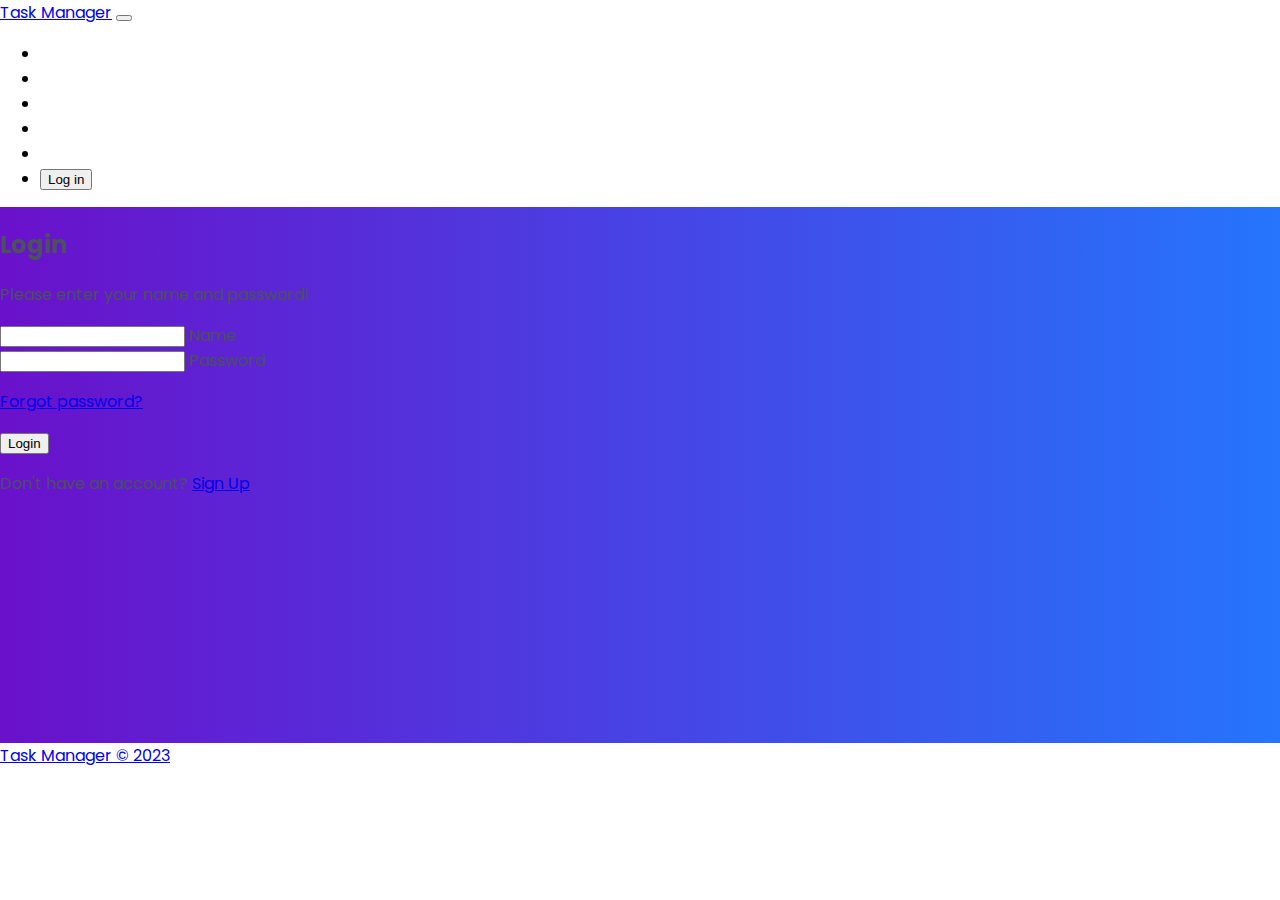
<file: login.html>
<!DOCTYPE html>
<html lang="en">

<head>
  <link href="https://cdn.jsdelivr.net/npm/bootstrap@5.0.2/dist/css/bootstrap.min.css" rel="stylesheet"
    integrity="sha384-EVSTQN3/azprG1Anm3QDgpJLIm9Nao0Yz1ztcQTwFspd3yD65VohhpuuCOmLASjC" crossorigin="anonymous">
  <script defer src="https://cdn.jsdelivr.net/npm/bootstrap@5.0.2/dist/js/bootstrap.bundle.min.js"
    integrity="sha384-MrcW6ZMFYlzcLA8Nl+NtUVF0sA7MsXsP1UyJoMp4YLEuNSfAP+JcXn/tWtIaxVXM"
    crossorigin="anonymous"></script>
  <link rel="stylesheet" href="https://cdn.jsdelivr.net/npm/bootstrap-icons@1.10.4/font/bootstrap-icons.css">
  <link rel="stylesheet" href="css/style.css">
  <script type="text/javascript" src="js/script.js"> </script>
  <meta charset="UTF-8">
  <meta http-equiv="X-UA-Compatible" content="IE=edge">
  <meta name="viewport" content="width=device-width, initial-scale=1, shrink-to-fit=no">
  <title>Document</title>
</head>

<body>
  <!-- top navigation bar -->
  <div class="navigation container-fluid">
    <nav class="navbar navbar-expand-md navbar-light">
      <a href="#" class="navbar-brand">Task Manager</a>
      <button class="navbar-toggler" type="button" data-bs-toggle="collapse" data-bs-target="#collapse"
        aria-expanded="false" aria-label="Toggle navigation">
        <span class="navbar-toggler-icon"></span>
      </button>
      <div class="navbar-collapse collapse" id="collapse">
        <ul class="navbar-nav ms-auto text-center">
          <li><a class="nav-link" href="index.html">Home</a></li>
          <li><a class="nav-link" href="#">Profile</a></li>
          <li><a class="nav-link" href="#">Calendar</a></li>
          <li><a class="nav-link" href="#">Notes</a></li>
          <li><a class="nav-link" href="#">Settings</a></li>
          <li><button type="button" class="btn btn-outline-dark">Log in</button></li>
        </ul>
      </div>
    </nav>
  </div>
  <!-- main content -->
  <section class="login-wrapper gradient-custom d-flex justify-content-center align-items-center">
    <div class="container py-3 h-50">
      <div class="row d-flex justify-content-center align-items-center h-100">
        <div class="col-md-4">
          <div class="card bg-dark text-white" style="border-radius: 2rem;">
            <div class="card-body px-5 py-4 text-center">

              <div class="mb-md-1 mt-md-0 pb-1">
                <h2 class="fw-bold mb-1 text-uppercase">Login</h2>
                <p class="text-white-50 mb-4">Please enter your name and password!</p>

                <div class="form-outline form-white mb-4">
                  <input type="text" id="username" name="username" class="form-control form-control-lg" />
                  <label class="form-label" for="username">Name</label>
                </div>

                <div class="form-outline form-white mb-4">
                  <input type="password" id="password" name="password" class="form-control form-control-lg" />
                  <label class="form-label" for="password">Password</label>
                </div>

                <p class="small mb-2 pb-lg-2"><a class="text-white-50" href="#!">Forgot password?</a></p>

                <button class="btn btn-outline-light btn-lg px-5" type="submit" onclick="validate()">Login</button>
              </div>

              <div>
                <p class="mt-4 mb-0">Don't have an account? <a href="register.html" class="text-white-50 fw-bold">Sign
                    Up</a>
                </p>
              </div>

            </div>
          </div>
        </div>
      </div>
    </div>
  </section>
  <!-- footer -->
  <div class="footer container-fluid">
    <footer class="navbar navbar-expand-md navbar-light">
      <a href="#" class="navbar-brand">Task Manager © 2023</a>
      <ul class="navbar-nav ms-auto text-center">
        <li><a class="nav-link" href="#">Product</a></li>
        <li><a class="nav-link" href="#">Features</a></li>
        <li><a class="nav-link" href="#">Resources</a></li>
        <li><a class="nav-link" href="#">Company</a></li>
      </ul>
    </footer>
  </div>
</body>

</html>
</file>
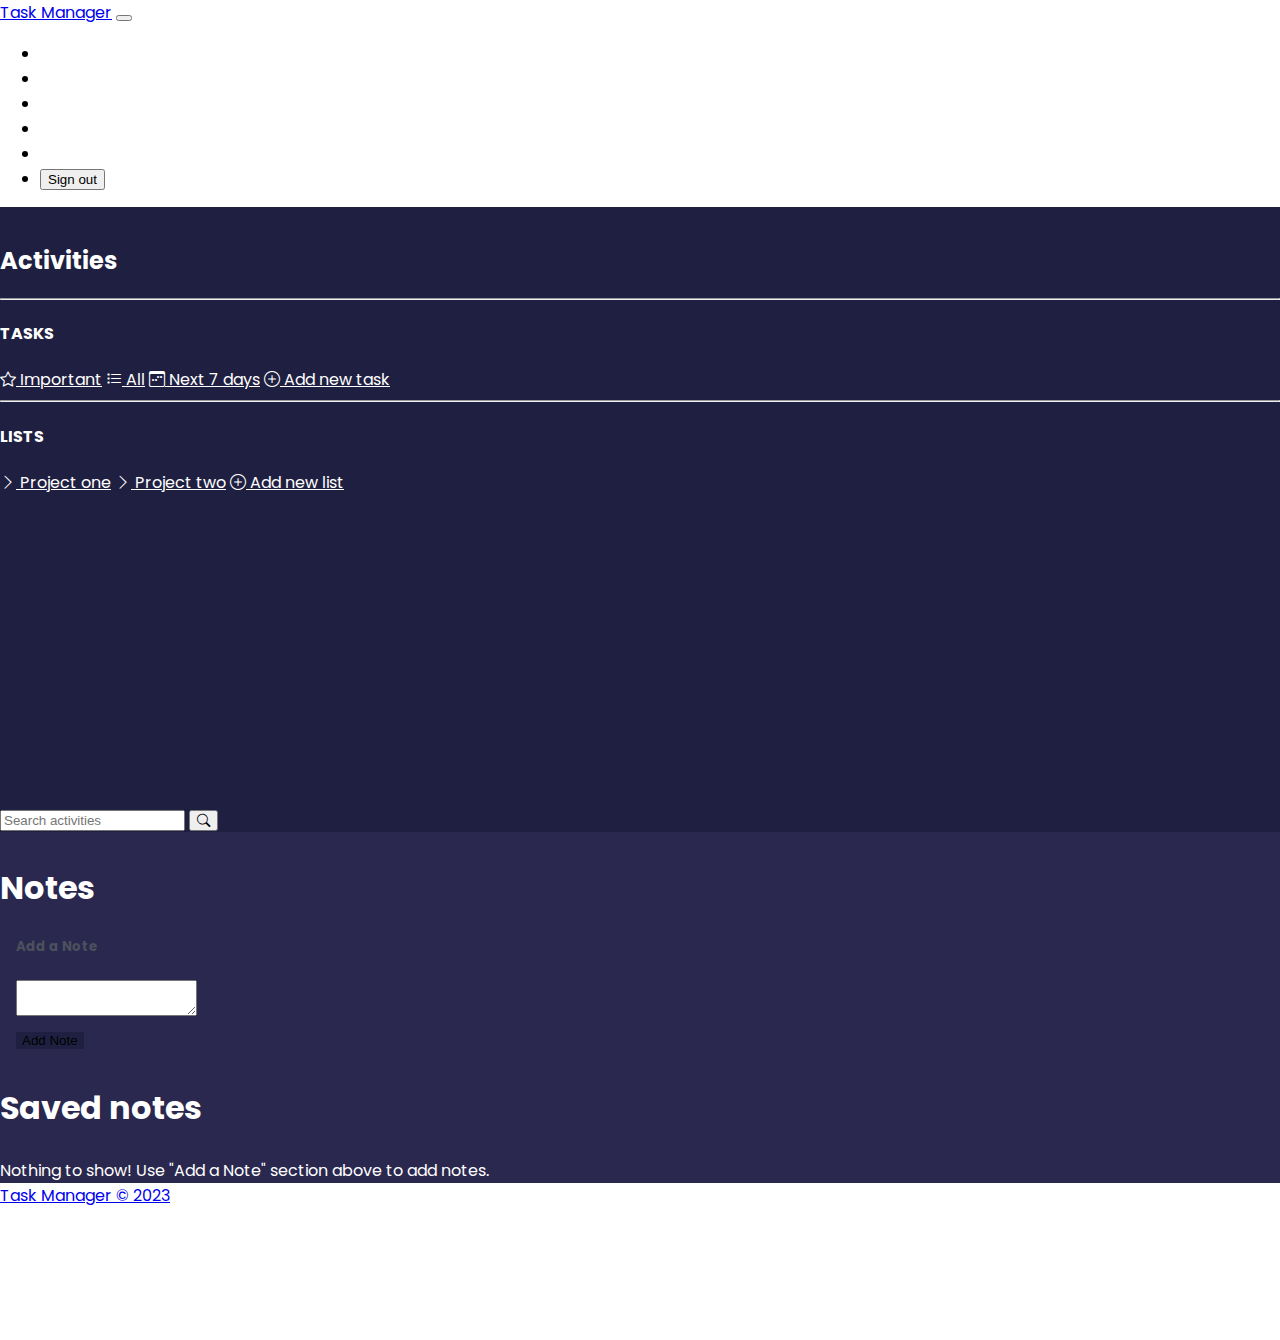
<file: notes.html>
<!DOCTYPE html>
<html lang="en">

<head>
    <link href="https://cdn.jsdelivr.net/npm/bootstrap@5.0.2/dist/css/bootstrap.min.css" rel="stylesheet"
        integrity="sha384-EVSTQN3/azprG1Anm3QDgpJLIm9Nao0Yz1ztcQTwFspd3yD65VohhpuuCOmLASjC" crossorigin="anonymous">
    <script defer src="https://cdn.jsdelivr.net/npm/bootstrap@5.0.2/dist/js/bootstrap.bundle.min.js"
        integrity="sha384-MrcW6ZMFYlzcLA8Nl+NtUVF0sA7MsXsP1UyJoMp4YLEuNSfAP+JcXn/tWtIaxVXM"
        crossorigin="anonymous"></script>
    <link rel="stylesheet" href="https://cdn.jsdelivr.net/npm/bootstrap-icons@1.10.4/font/bootstrap-icons.css">
    <link rel="stylesheet" href="css/style.css">
    <meta charset="UTF-8">
    <meta http-equiv="X-UA-Compatible" content="IE=edge">
    <meta name="viewport" content="width=device-width, initial-scale=1, shrink-to-fit=no">
    <title>Document</title>
</head>

<body>
    <!-- top navigation bar -->
    <div class="navigation container-fluid">
        <nav class="navbar navbar-expand-md navbar-light">
            <a href="#" class="navbar-brand">Task Manager</a>
            <button class="navbar-toggler" type="button" data-bs-toggle="collapse" data-bs-target="#collapse"
                aria-expanded="false" aria-label="Toggle navigation">
                <span class="navbar-toggler-icon"></span>
            </button>
            <div class="navbar-collapse collapse" id="collapse">
                <ul class="navbar-nav ms-auto text-center">
                    <li><a class="nav-link" href="index.html">Home</a></li>
                    <li><a class="nav-link" href="profile.html">Profile</a></li>
                    <li><a class="nav-link" href="calendar.html">Calendar</a></li>
                    <li><a class="nav-link" href="notes.html">Notes</a></li>
                    <li><a class="nav-link" href="settings.html">Settings</a></li>
                    <li><button type="button" class="btn btn-outline-dark" onclick="location.href='login.html'">Sign
                            out</button></li>
                </ul>
            </div>
        </nav>
    </div>
    <!-- main content -->
    <div class="main container-fluid">
        <div class="content row">
            <!-- left side navigation -->
            <div class="sidenav col-md-2 text-light text-center">
                <h2>Activities</h2>
                <hr />
                <h4>TASKS</h4>
                <a class="nav-link" href="tasks-imp.html"><i class="bi bi-star"></i> Important</a>
                <a class="nav-link" href="tasks-all.html"><i class="bi bi-list-task"></i> All</a>
                <a class="nav-link" href="tasks-next.html"><i class="bi bi-calendar3-week"></i> Next 7 days</a>
                <a class="nav-link" href="tasks-all.html"><i class="bi bi-plus-circle"></i> Add new task</a>
                <hr />
                <h4>LISTS</h4>
                <a class="nav-link" href="#"><i class="bi bi-chevron-right"></i> Project one</a>
                <a class="nav-link" href="#"><i class="bi bi-chevron-right"></i> Project two</a>
                <a class="nav-link" href="#"><i class="bi bi-plus-circle"></i> Add new list</a>
                <form class="search-activity d-flex" style="margin-top: 19.5em;">
                    <input class="search-activity-button form-control me-2" type="search"
                        placeholder="Search activities" aria-label="Search">
                    <button class="btn btn-outline-light" type="submit"><i class="bi bi-search"></i></button>
                </form>
            </div>
            <!-- main div -->
            <div class="container col-md-10 my-3 py-2 px-4">
                <h1 class="welcome-text">Notes</h1>
                <div class="card" style="margin-left: 1rem; margin-bottom: 2rem; width: 20rem;">
                    <div class="card-body">
                        <h5 class="card-title">
                            Add a Note
                        </h5>
                        <div class="form-group">
                            <textarea class="form-control" id="addText" rows="2">
                                </textarea>
                        </div>
                        <button class="btn btn-primary" id="addButton"
                            style="background-color: #1F2041; border: none; margin-top: .7em;" onclick="showNotes()">
                            Add Note
                        </button>
                    </div>
                </div>
                <h1 class="welcome-text">Saved notes</h1>

                <div id="notes" class="row container-fluid">
                </div>
            </div>
        </div>
    </div>
    <!-- footer -->
    <div class="footer container-fluid">
        <footer class="navbar navbar-expand-md navbar-light">
            <a href="#" class="navbar-brand">Task Manager © 2023</a>
            <ul class="navbar-nav ms-auto text-center">
                <li><a class="nav-link" href="#">Product</a></li>
                <li><a class="nav-link" href="#">Features</a></li>
                <li><a class="nav-link" href="#">Resources</a></li>
                <li><a class="nav-link" href="#">Company</a></li>
            </ul>
        </footer>
    </div>
    <script src="js/script.js"></script>
</body>

</html>
</file>
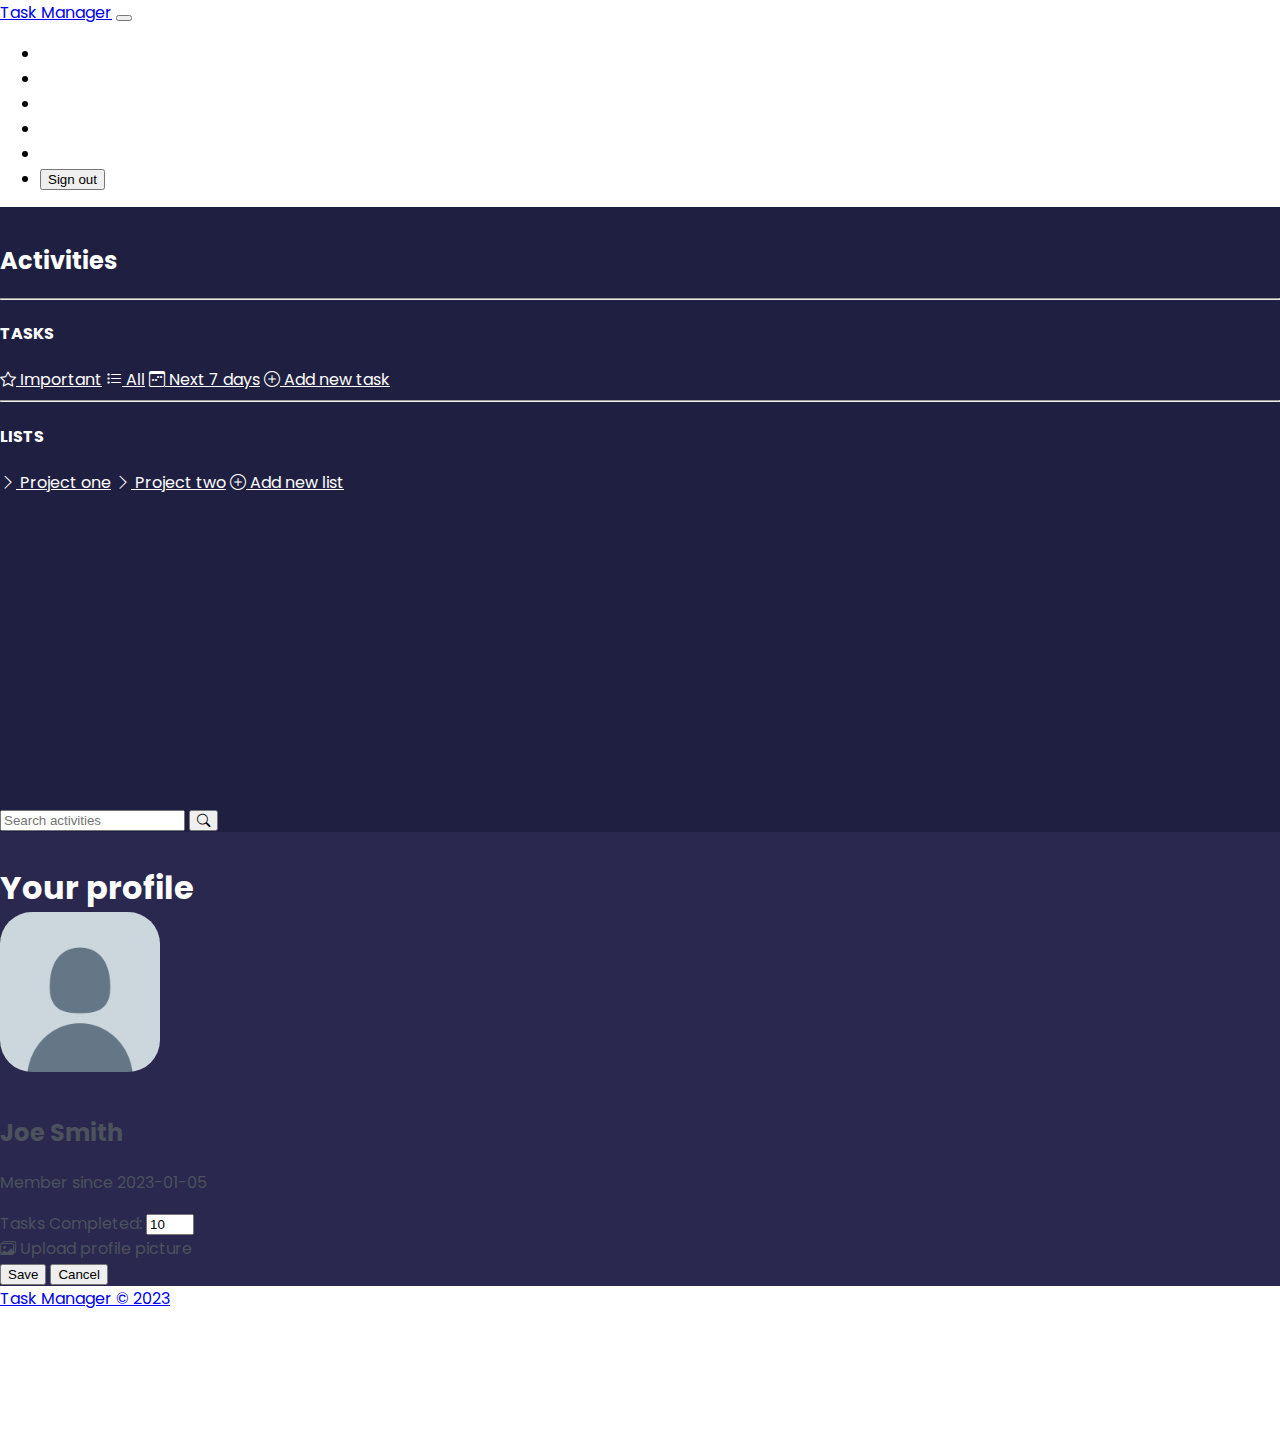
<file: profile.html>
<!DOCTYPE html>
<html lang="en">

<head>
    <link href="https://cdn.jsdelivr.net/npm/bootstrap@5.0.2/dist/css/bootstrap.min.css" rel="stylesheet"
        integrity="sha384-EVSTQN3/azprG1Anm3QDgpJLIm9Nao0Yz1ztcQTwFspd3yD65VohhpuuCOmLASjC" crossorigin="anonymous">
    <script defer src="https://cdn.jsdelivr.net/npm/bootstrap@5.0.2/dist/js/bootstrap.bundle.min.js"
        integrity="sha384-MrcW6ZMFYlzcLA8Nl+NtUVF0sA7MsXsP1UyJoMp4YLEuNSfAP+JcXn/tWtIaxVXM"
        crossorigin="anonymous"></script>
    <link rel="stylesheet" href="https://cdn.jsdelivr.net/npm/bootstrap-icons@1.10.4/font/bootstrap-icons.css">
    <link rel="stylesheet" href="css/style.css">
    <meta charset="UTF-8">
    <meta http-equiv="X-UA-Compatible" content="IE=edge">
    <meta name="viewport" content="width=device-width, initial-scale=1, shrink-to-fit=no">
    <title>Document</title>
</head>

<body>
    <!-- top navigation bar -->
    <div class="navigation container-fluid">
        <nav class="navbar navbar-expand-md navbar-light">
            <a href="#" class="navbar-brand">Task Manager</a>
            <button class="navbar-toggler" type="button" data-bs-toggle="collapse" data-bs-target="#collapse"
                aria-expanded="false" aria-label="Toggle navigation">
                <span class="navbar-toggler-icon"></span>
            </button>
            <div class="navbar-collapse collapse" id="collapse">
                <ul class="navbar-nav ms-auto text-center">
                    <li><a class="nav-link" href="index.html">Home</a></li>
                    <li><a class="nav-link" href="profile.html">Profile</a></li>
                    <li><a class="nav-link" href="calendar.html">Calendar</a></li>
                    <li><a class="nav-link" href="notes.html">Notes</a></li>
                    <li><a class="nav-link" href="settings.html">Settings</a></li>
                    <li><button type="button" class="btn btn-outline-dark" onclick="location.href='login.html'">Sign
                            out</button></li>
                </ul>
            </div>
        </nav>
    </div>
    <!-- main content -->
    <div class="main container-fluid">
        <div class="content row">
            <!-- left side navigation -->
            <div class="sidenav col-md-2 text-light text-center">
                <h2>Activities</h2>
                <hr />
                <h4>TASKS</h4>
                <a class="nav-link" href="tasks-imp.html"><i class="bi bi-star"></i> Important</a>
                <a class="nav-link" href="tasks-all.html"><i class="bi bi-list-task"></i> All</a>
                <a class="nav-link" href="tasks-next.html"><i class="bi bi-calendar3-week"></i> Next 7 days</a>
                <a class="nav-link" href="tasks-all.html"><i class="bi bi-plus-circle"></i> Add new task</a>
                <hr />
                <h4>LISTS</h4>
                <a class="nav-link" href="#"><i class="bi bi-chevron-right"></i> Project one</a>
                <a class="nav-link" href="#"><i class="bi bi-chevron-right"></i> Project two</a>
                <a class="nav-link" href="#"><i class="bi bi-plus-circle"></i> Add new list</a>
                <form class="search-activity d-flex" style="margin-top: 19.5em;">
                    <input class="search-activity-button form-control me-2" type="search"
                        placeholder="Search activities" aria-label="Search">
                    <button class="btn btn-outline-light" type="submit"><i class="bi bi-search"></i></button>
                </form>
            </div>
            <!-- main div -->
            <div class="container col-md-10 my-3 py-2 px-4">
                <h1 class="welcome-text" style="margin: 0;">Your profile</h1>
                <div class="profile-wrapper d-flex justify-content-center align-items-center">
                    <div class="card text-center">
                        <div class="card-body">
                            <div class="form-group mx-3">
                                <img src="images/profile.png" alt="Profile Picture"
                                    style="border-radius: 2em; margin-bottom: 1em; width: 10rem;">
                                <h2>Joe Smith</h2>
                                <p class="my-1">Member since 2023-01-05</p>
                            </div>
                            <div class="form-group d-flex flex-column align-items-center">
                                <label for="tasks" class="mr-3 my-1">Tasks Completed:</label>
                                <input type="text" class="form-control" id="tasks" value="10" readonly
                                    style="width: 3rem;">
                            </div>
                            <div class="form-group m-3">
                                <label class="btn btn-primary">
                                    <i class="bi bi-images"></i> Upload profile picture<input type="file"
                                        style="display: none;" name="image">
                                </label>
                            </div>
                            <div class="d-flex justify-content-center">
                                <button type="submit" class="btn btn-primary mx-3">Save</button>
                                <button type="submit" class="btn btn-danger">Cancel</button>
                            </div>
                        </div>
                    </div>
                </div>
            </div>

        </div>
    </div>
    <!-- footer -->
    <div class="footer container-fluid">
        <footer class="navbar navbar-expand-md navbar-light">
            <a href="#" class="navbar-brand">Task Manager © 2023</a>
            <ul class="navbar-nav ms-auto text-center">
                <li><a class="nav-link" href="#">Product</a></li>
                <li><a class="nav-link" href="#">Features</a></li>
                <li><a class="nav-link" href="#">Resources</a></li>
                <li><a class="nav-link" href="#">Company</a></li>
            </ul>
        </footer>
    </div>
    <script src="js/script.js"></script>
</body>

</html>
</file>
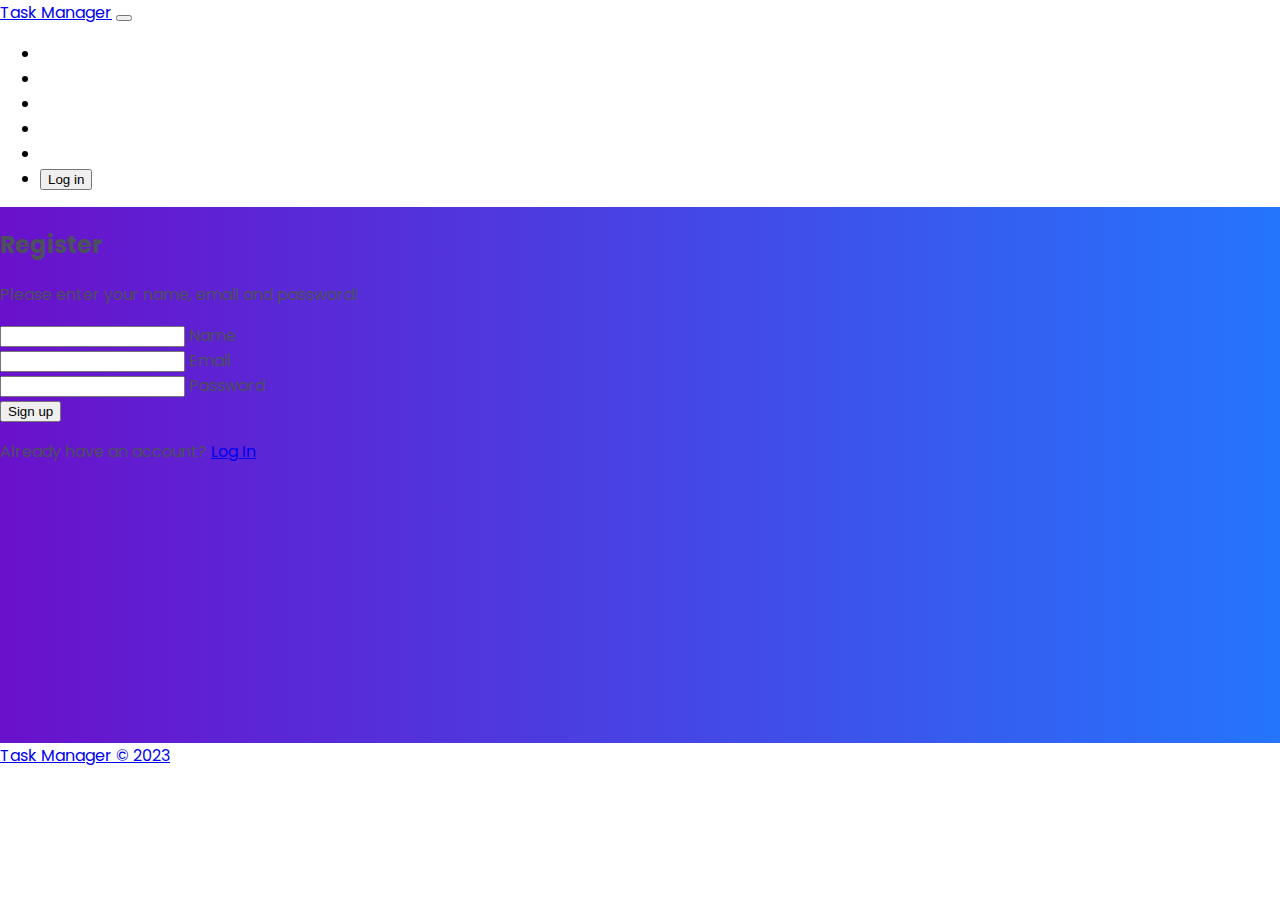
<file: register.html>
<!DOCTYPE html>
<html lang="en">

<head>
  <link href="https://cdn.jsdelivr.net/npm/bootstrap@5.0.2/dist/css/bootstrap.min.css" rel="stylesheet"
    integrity="sha384-EVSTQN3/azprG1Anm3QDgpJLIm9Nao0Yz1ztcQTwFspd3yD65VohhpuuCOmLASjC" crossorigin="anonymous">
  <script defer src="https://cdn.jsdelivr.net/npm/bootstrap@5.0.2/dist/js/bootstrap.bundle.min.js"
    integrity="sha384-MrcW6ZMFYlzcLA8Nl+NtUVF0sA7MsXsP1UyJoMp4YLEuNSfAP+JcXn/tWtIaxVXM"
    crossorigin="anonymous"></script>
  <link rel="stylesheet" href="https://cdn.jsdelivr.net/npm/bootstrap-icons@1.10.4/font/bootstrap-icons.css">
  <script type="text/javascript" src="js/script.js"> </script>
  <link rel="stylesheet" href="css/style.css">
  <meta charset="UTF-8">
  <meta http-equiv="X-UA-Compatible" content="IE=edge">
  <meta name="viewport" content="width=device-width, initial-scale=1, shrink-to-fit=no">
  <title>Document</title>
</head>

<body>
  <!-- top navigation bar -->
  <div class="navigation container-fluid">
    <nav class="navbar navbar-expand-md navbar-light">
      <a href="#" class="navbar-brand">Task Manager</a>
      <button class="navbar-toggler" type="button" data-bs-toggle="collapse" data-bs-target="#collapse"
        aria-expanded="false" aria-label="Toggle navigation">
        <span class="navbar-toggler-icon"></span>
      </button>
      <div class="navbar-collapse collapse" id="collapse">
        <ul class="navbar-nav ms-auto text-center">
          <li><a class="nav-link" href="index.html">Home</a></li>
          <li><a class="nav-link" href="#">Profile</a></li>
          <li><a class="nav-link" href="#">Calendar</a></li>
          <li><a class="nav-link" href="#">Notes</a></li>
          <li><a class="nav-link" href="#">Settings</a></li>
          <li><button type="button" class="btn btn-outline-dark">Log in</button></li>
        </ul>
      </div>
    </nav>
  </div>
  <!-- main content -->
  <section class="login-wrapper gradient-custom d-flex justify-content-center align-items-center">
    <div class="container py-3 h-50">
      <div class="row d-flex justify-content-center align-items-center h-100">
        <div class="col-md-4">
          <div class="card bg-dark text-white" style="border-radius: 2rem;">
            <div class="card-body px-5 py-4 text-center">

              <div class="mb-md-1 mt-md-0 pb-1">
                <h2 class="fw-bold mb-1 text-uppercase">Register</h2>
                <p class="text-white-50 mb-4">Please enter your name, email and password!</p>

                <div class="form-outline form-white mb-3">
                  <input type="email" id="typeEmailX" class="form-control form-control-lg" />
                  <label class="form-label" for="typeEmailX">Name</label>
                </div>

                <div class="form-outline form-white mb-3">
                  <input type="email" id="typeEmailX" class="form-control form-control-lg" />
                  <label class="form-label" for="typeEmailX">Email</label>
                </div>

                <div class="form-outline form-white mb-3">
                  <input type="password" id="typePasswordX" class="form-control form-control-lg" />
                  <label class="form-label" for="typePasswordX">Password</label>
                </div>

                <button class="btn btn-outline-light btn-lg px-5" type="submit" onclick="validate()">Sign up</button>
              </div>

              <div>
                <p class="mt-4 mb-0">Already have an account? <a href="login.html" class="text-white-50 fw-bold">Log
                    In</a>
                </p>
              </div>

            </div>
          </div>
        </div>
      </div>
    </div>
  </section>
  <!-- footer -->
  <div class="footer container-fluid">
    <footer class="navbar navbar-expand-md navbar-light">
      <a href="#" class="navbar-brand">Task Manager © 2023</a>
      <ul class="navbar-nav ms-auto text-center">
        <li><a class="nav-link" href="#">Product</a></li>
        <li><a class="nav-link" href="#">Features</a></li>
        <li><a class="nav-link" href="#">Resources</a></li>
        <li><a class="nav-link" href="#">Company</a></li>
      </ul>
    </footer>
  </div>
</body>

</html>
</file>
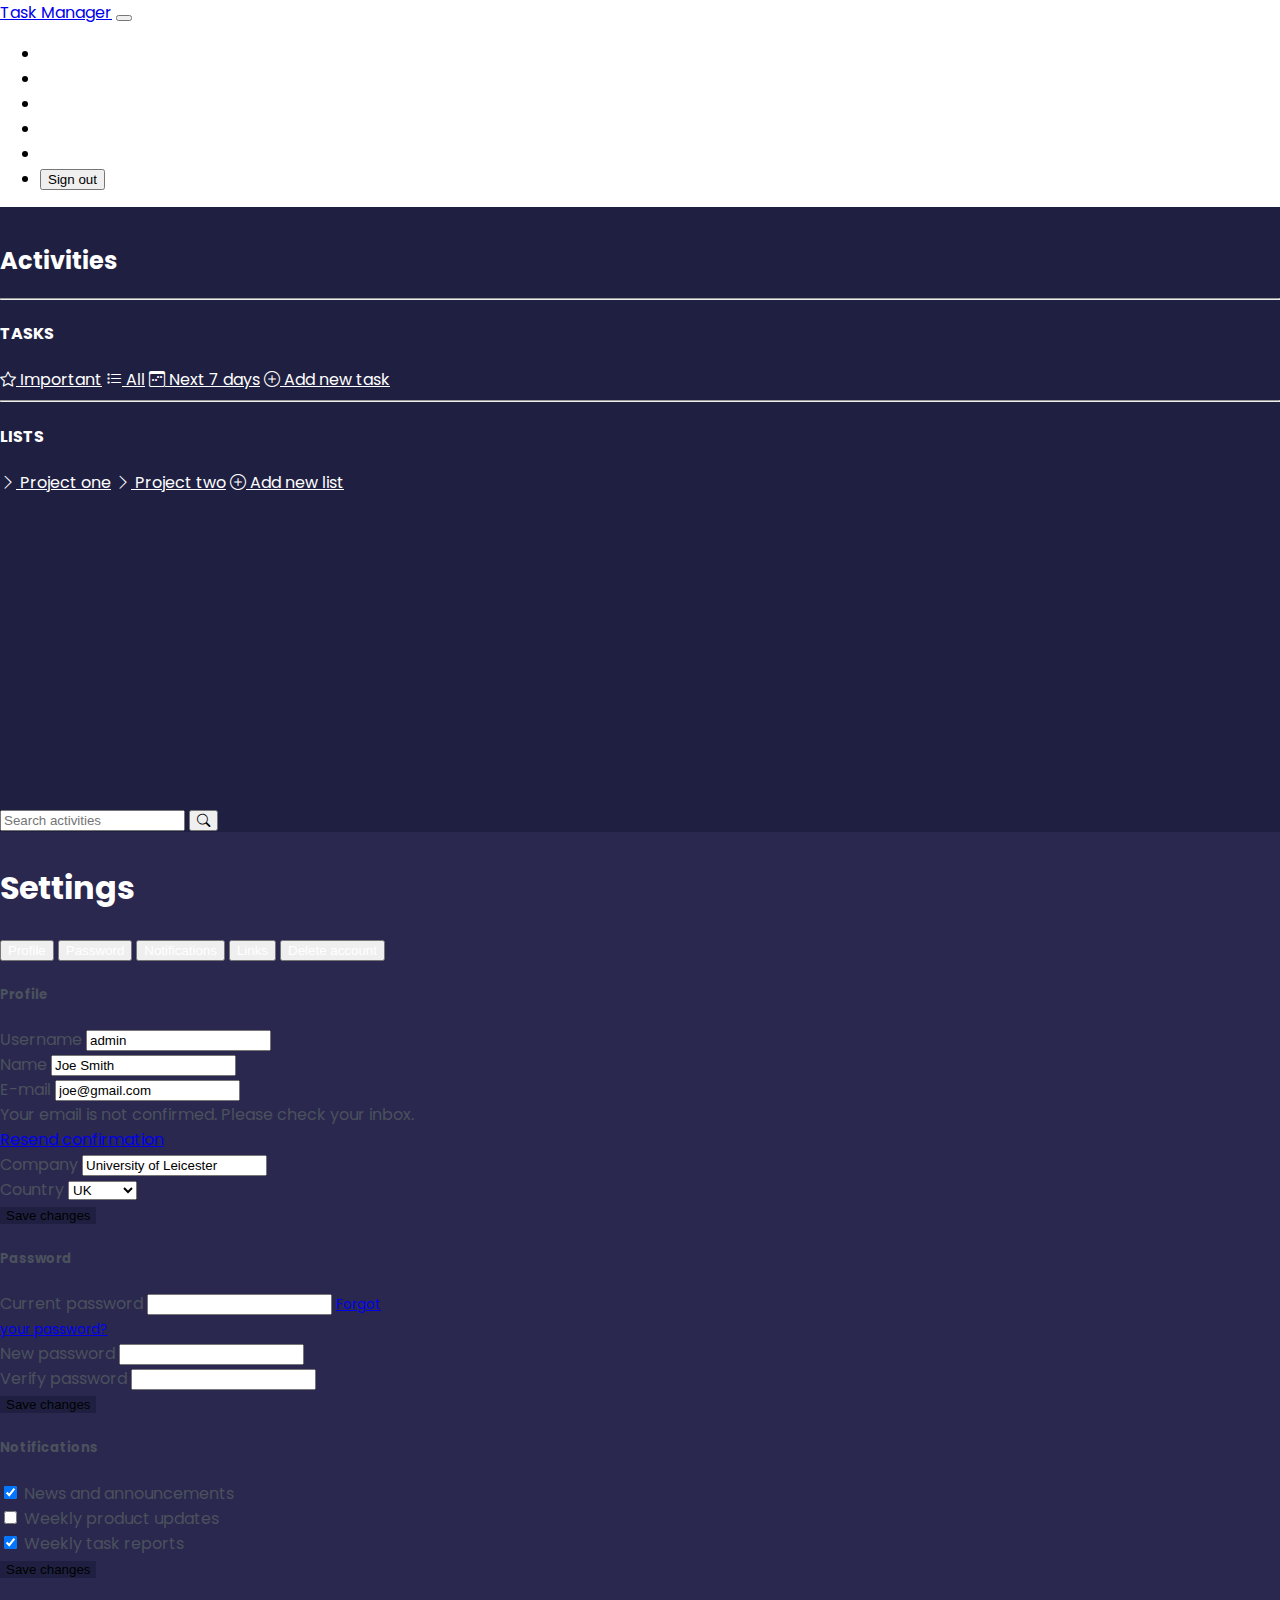
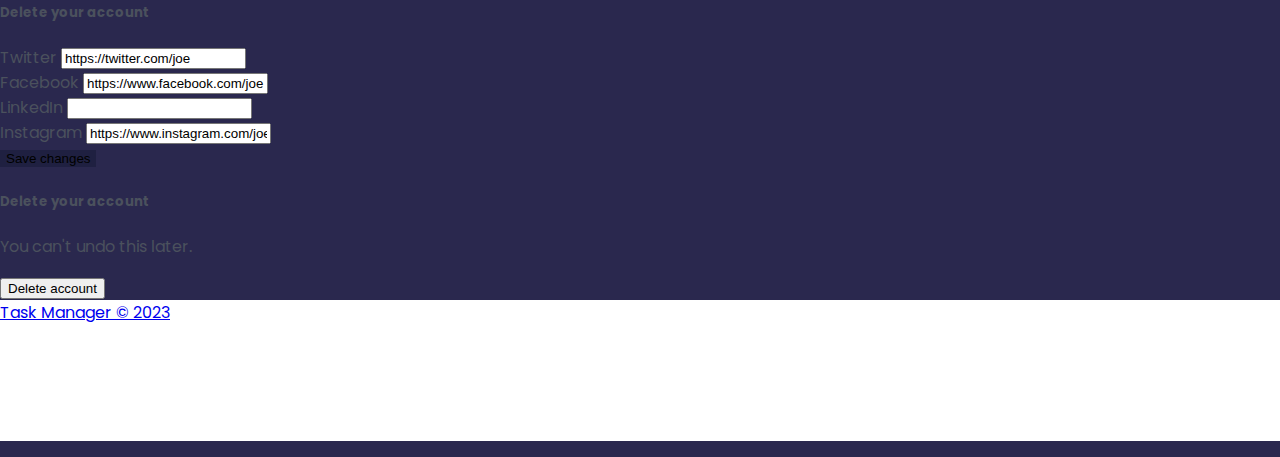
<file: settings.html>
<!DOCTYPE html>
<html lang="en">

<head>
    <link href="https://cdn.jsdelivr.net/npm/bootstrap@5.0.2/dist/css/bootstrap.min.css" rel="stylesheet"
        integrity="sha384-EVSTQN3/azprG1Anm3QDgpJLIm9Nao0Yz1ztcQTwFspd3yD65VohhpuuCOmLASjC" crossorigin="anonymous">
    <script defer src="https://cdn.jsdelivr.net/npm/bootstrap@5.0.2/dist/js/bootstrap.bundle.min.js"
        integrity="sha384-MrcW6ZMFYlzcLA8Nl+NtUVF0sA7MsXsP1UyJoMp4YLEuNSfAP+JcXn/tWtIaxVXM"
        crossorigin="anonymous"></script>
    <link rel="stylesheet" href="https://cdn.jsdelivr.net/npm/bootstrap-icons@1.10.4/font/bootstrap-icons.css">
    <link rel="stylesheet" href="css/style.css">
    <meta charset="UTF-8">
    <meta http-equiv="X-UA-Compatible" content="IE=edge">
    <meta name="viewport" content="width=device-width, initial-scale=1, shrink-to-fit=no">
    <title>Document</title>
</head>

<body>
    <!-- top navigation bar -->
    <div class="navigation container-fluid">
        <nav class="navbar navbar-expand-md navbar-light">
            <a href="#" class="navbar-brand">Task Manager</a>
            <button class="navbar-toggler" type="button" data-bs-toggle="collapse" data-bs-target="#collapse"
                aria-expanded="false" aria-label="Toggle navigation">
                <span class="navbar-toggler-icon"></span>
            </button>
            <div class="navbar-collapse collapse" id="collapse">
                <ul class="navbar-nav ms-auto text-center">
                    <li><a class="nav-link" href="index.html">Home</a></li>
                    <li><a class="nav-link" href="profile.html">Profile</a></li>
                    <li><a class="nav-link" href="calendar.html">Calendar</a></li>
                    <li><a class="nav-link" href="notes.html">Notes</a></li>
                    <li><a class="nav-link" href="settings.html">Settings</a></li>
                    <li><button type="button" class="btn btn-outline-dark" onclick="location.href='login.html'">Sign
                            out</button></li>
                </ul>
            </div>
        </nav>
    </div>
    <!-- main content -->
    <div class="main container-fluid">
        <div class="content row">
            <!-- left side navigation -->
            <div class="sidenav col-md-2 text-light text-center">
                <h2>Activities</h2>
                <hr />
                <h4>TASKS</h4>
                <a class="nav-link" href="tasks-imp.html"><i class="bi bi-star"></i> Important</a>
                <a class="nav-link" href="tasks-all.html"><i class="bi bi-list-task"></i> All</a>
                <a class="nav-link" href="tasks-next.html"><i class="bi bi-calendar3-week"></i> Next 7 days</a>
                <a class="nav-link" href="tasks-all.html"><i class="bi bi-plus-circle"></i> Add new task</a>
                <hr />
                <h4>LISTS</h4>
                <a class="nav-link" href="#"><i class="bi bi-chevron-right"></i> Project one</a>
                <a class="nav-link" href="#"><i class="bi bi-chevron-right"></i> Project two</a>
                <a class="nav-link" href="#"><i class="bi bi-plus-circle"></i> Add new list</a>
                <form class="search-activity d-flex" style="margin-top: 19.5em;">
                    <input class="search-activity-button form-control me-2" type="search"
                        placeholder="Search activities" aria-label="Search">
                    <button class="btn btn-outline-light" type="submit"><i class="bi bi-search"></i></button>
                </form>
            </div>
            <!-- main div -->
            <div class="container col-md-10 my-3 py-2 px-4">
                <h1 class="welcome-text">Settings</h1>
                <div class="settings-wrapper d-flex">
                    <div class="d-flex align-items-start">
                        <div class="nav flex-column nav-pills me-5" id="v-pills-tab" role="tablist"
                            aria-orientation="vertical">
                            <button class="nav-link active p-3 my-2" id="v-pills-profile-tab" data-bs-toggle="pill"
                                data-bs-target="#v-pills-profile" type="button" role="tab"
                                aria-controls="v-pills-profile" aria-selected="true">Profile</button>
                            <button class="nav-link p-3 my-2" id="v-pills-password-tab" data-bs-toggle="pill"
                                data-bs-target="#v-pills-password" type="button" role="tab"
                                aria-controls="v-pills-password" aria-selected="false">Password</button>
                            <button class="nav-link p-3 my-2" id="v-pills-notifications-tab" data-bs-toggle="pill"
                                data-bs-target="#v-pills-notifications" type="button" role="tab"
                                aria-controls="v-pills-notifications" aria-selected="false">Notifications</button>
                            <button class="nav-link p-3 my-2" id="v-pills-links-tab" data-bs-toggle="pill"
                                data-bs-target="#v-pills-links" type="button" role="tab" aria-controls="v-pills-links"
                                aria-selected="false">Links</button>
                            <button class="nav-link p-3 my-2" id="v-pills-delete-tab" data-bs-toggle="pill"
                                data-bs-target="#v-pills-delete" type="button" role="tab" aria-controls="v-pills-delete"
                                aria-selected="false">Delete account</button>

                        </div>
                        <div class="tab-content" id="v-pills-tabContent">
                            <div class="tab-pane fade show active" id="v-pills-profile" role="tabpanel"
                                aria-labelledby="v-pills-profile-tab">
                                <div class="card" style="width: 40rem;">
                                    <div class="card-body">
                                        <h5 class="card-title m-3 mb-4">Profile</h5>
                                        <div class="card-body">
                                            <div class="form-group">
                                                <label class="form-label">Username</label>
                                                <input type="text" class="form-control mb-3 mt-1" value="admin">
                                            </div>
                                            <div class="form-group">
                                                <label class="form-label">Name</label>
                                                <input type="text" class="form-control mb-3 mt-1" value="Joe Smith">
                                            </div>
                                            <div class="form-group">
                                                <label class="form-label">E-mail</label>
                                                <input type="text" class="form-control mb-3 mt-1" value="joe@gmail.com">
                                                <div class="alert alert-warning mt-3">
                                                    Your email is not confirmed. Please check your inbox.<br>
                                                    <a href="javascript:void(0)">Resend confirmation</a>
                                                </div>
                                            </div>
                                            <div class="form-group">
                                                <label class="form-label mb-3 mt-1">Company</label>
                                                <input type="text" class="form-control mb-3"
                                                    value="University of Leicester">
                                            </div>
                                            <div class="form-group ">
                                                <label class="form-label mb-3 mt-1">Country</label>
                                                <select class="form-select">
                                                    <option>USA</option>
                                                    <option>Canada</option>
                                                    <option selected="">UK</option>
                                                    <option>Poland</option>
                                                    <option>France</option>
                                                </select>
                                            </div>
                                        </div>
                                        <button type="submit" class="btn btn-primary m-3 p-3"
                                            style="background-color: #1F2041; border: none;">Save changes</button>
                                    </div>
                                </div>
                            </div>
                            <div class="tab-pane fade" id="v-pills-password" role="tabpanel"
                                aria-labelledby="v-pills-password-tab">
                                <div class="card">
                                    <div class="card-body">
                                        <h5 class="card-title m-3 mb-4">Password</h5>

                                        <form>
                                            <div class="form-group m-3">
                                                <label for="inputPasswordCurrent">Current password</label>
                                                <input type="password" class="form-control" id="inputPasswordCurrent">
                                                <small><a href="#">Forgot your password?</a></small>
                                            </div>
                                            <div class="form-group m-3">
                                                <label for="inputPasswordNew">New password</label>
                                                <input type="password" class="form-control" id="inputPasswordNew">
                                            </div>
                                            <div class="form-group m-3">
                                                <label for="inputPasswordNew2">Verify password</label>
                                                <input type="password" class="form-control" id="inputPasswordNew2">
                                            </div>
                                        </form>
                                        <button type="submit" class="btn btn-primary m-3 p-3"
                                            style="background-color: #1F2041; border: none;">Save changes</button>

                                    </div>
                                </div>
                            </div>
                            <div class="tab-pane fade" id="v-pills-notifications" role="tabpanel"
                                aria-labelledby="v-pills-notifications-tab">
                                <div class="card p-3">
                                    <div class="card-body">
                                        <h5 class="card-title mb-4">Notifications</h5>
                                        <div class="form-group my-3">
                                            <label class="switcher">
                                                <input type="checkbox" class="switcher-input" checked="">
                                                <span class="switcher-indicator">
                                                    <span class="switcher-yes"></span>
                                                    <span class="switcher-no"></span>
                                                </span>
                                                <span class="switcher-label">News and announcements</span>
                                            </label>
                                        </div>
                                        <div class="form-group my-3">
                                            <label class="switcher">
                                                <input type="checkbox" class="switcher-input">
                                                <span class="switcher-indicator">
                                                    <span class="switcher-yes"></span>
                                                    <span class="switcher-no"></span>
                                                </span>
                                                <span class="switcher-label">Weekly product updates</span>
                                            </label>
                                        </div>
                                        <div class="form-group my-3">
                                            <label class="switcher">
                                                <input type="checkbox" class="switcher-input" checked="">
                                                <span class="switcher-indicator">
                                                    <span class="switcher-yes"></span>
                                                    <span class="switcher-no"></span>
                                                </span>
                                                <span class="switcher-label">Weekly task reports</span>
                                            </label>
                                        </div>
                                        <button type="submit" class="btn btn-primary m-3 p-3"
                                            style="background-color: #1F2041; border: none;">Save changes</button>
                                    </div>
                                </div>
                            </div>
                            <div class="tab-pane fade" id="v-pills-links" role="tabpanel"
                                aria-labelledby="v-pills-links-tab">
                                <div class="card">
                                    <div class="card-body">
                                        <h5 class="card-title m-3 mb-4">Delete your account</h5>
                                        <div class="form-group m-3">
                                            <label class="form-label">Twitter</label>
                                            <input type="text" class="form-control" value="https://twitter.com/joe">
                                        </div>
                                        <div class="form-group m-3">
                                            <label class="form-label">Facebook</label>
                                            <input type="text" class="form-control"
                                                value="https://www.facebook.com/joe">
                                        </div>
                                        <div class="form-group m-3">
                                            <label class="form-label">LinkedIn</label>
                                            <input type="text" class="form-control" value="">
                                        </div>
                                        <div class="form-group m-3">
                                            <label class="form-label">Instagram</label>
                                            <input type="text" class="form-control"
                                                value="https://www.instagram.com/joe">
                                        </div>
                                        <button type="submit" class="btn btn-primary m-3 p-3"
                                            style="background-color: #1F2041; border: none;">Save changes</button>
                                    </div>
                                </div>
                            </div>
                            <div class="tab-pane fade" id="v-pills-delete" role="tabpanel"
                                aria-labelledby="v-pills-delete-tab">
                                <div class="card">
                                    <div class="card-body">
                                        <h5 class="card-title m-3 mb-4">Delete your account</h5>
                                        <p class="m-3">You can't undo this later.</p>
                                        <button type="submit" class="btn btn-danger m-3">Delete account</button>
                                        </form>

                                    </div>
                                </div>
                            </div>
                        </div>
                    </div>

                </div>
            </div>
            <!-- footer -->
            <div class="footer container-fluid">
                <footer class="navbar navbar-expand-md navbar-light">
                    <a href="#" class="navbar-brand">Task Manager © 2023</a>
                    <ul class="navbar-nav ms-auto text-center">
                        <li><a class="nav-link" href="#">Product</a></li>
                        <li><a class="nav-link" href="#">Features</a></li>
                        <li><a class="nav-link" href="#">Resources</a></li>
                        <li><a class="nav-link" href="#">Company</a></li>
                    </ul>
                </footer>
            </div>
            <script src="js/script.js"></script>
</body>

</html>
</file>
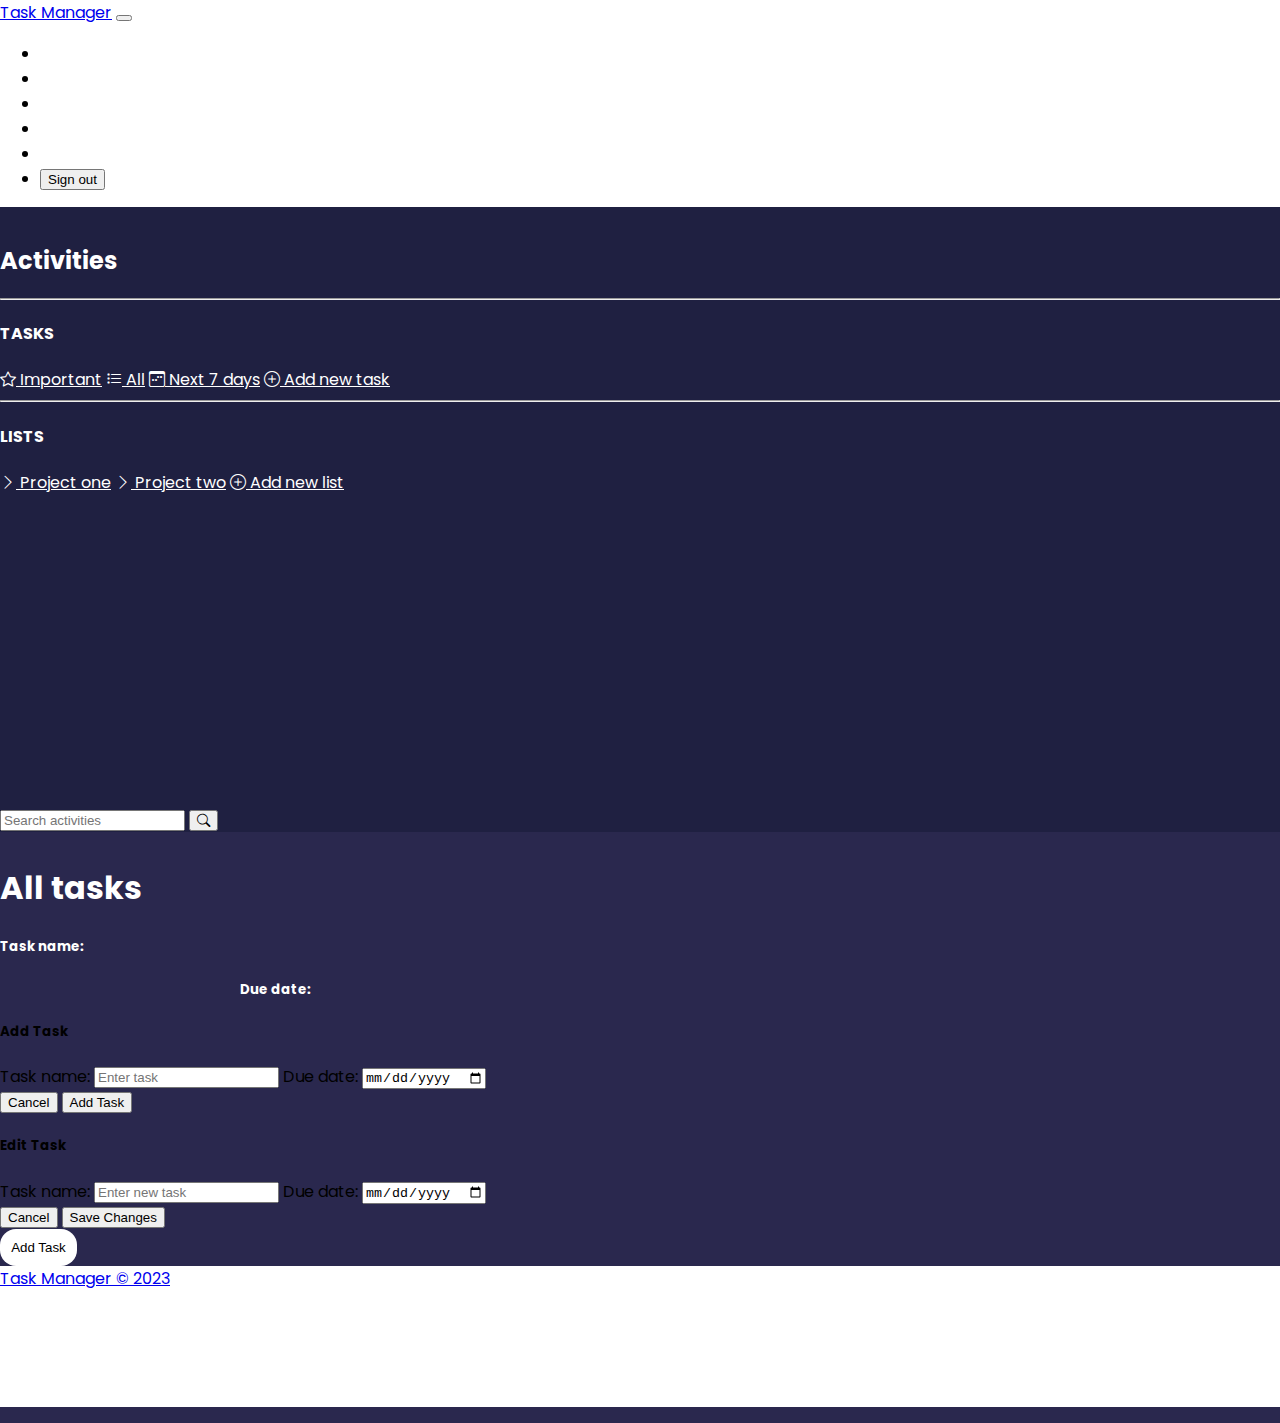
<file: tasks-all.html>
<!DOCTYPE html>
<html lang="en">

<head>
    <link href="https://cdn.jsdelivr.net/npm/bootstrap@5.0.2/dist/css/bootstrap.min.css" rel="stylesheet"
        integrity="sha384-EVSTQN3/azprG1Anm3QDgpJLIm9Nao0Yz1ztcQTwFspd3yD65VohhpuuCOmLASjC" crossorigin="anonymous">
    <script defer src="https://cdn.jsdelivr.net/npm/bootstrap@5.0.2/dist/js/bootstrap.bundle.min.js"
        integrity="sha384-MrcW6ZMFYlzcLA8Nl+NtUVF0sA7MsXsP1UyJoMp4YLEuNSfAP+JcXn/tWtIaxVXM"
        crossorigin="anonymous"></script>
    <link rel="stylesheet" href="https://cdn.jsdelivr.net/npm/bootstrap-icons@1.10.4/font/bootstrap-icons.css">
    <link rel="stylesheet" href="css/tasks.css">
    <meta charset="UTF-8">
    <meta http-equiv="X-UA-Compatible" content="IE=edge">
    <meta name="viewport" content="width=device-width, initial-scale=1, shrink-to-fit=no">
    <title>Document</title>
</head>

<body>
    <!-- top navigation bar -->
    <div class="navigation container-fluid">
        <nav class="navbar navbar-expand-md navbar-light">
            <a href="#" class="navbar-brand">Task Manager</a>
            <button class="navbar-toggler" type="button" data-bs-toggle="collapse" data-bs-target="#collapse"
                aria-expanded="false" aria-label="Toggle navigation">
                <span class="navbar-toggler-icon"></span>
            </button>
            <div class="navbar-collapse collapse" id="collapse">
                <ul class="navbar-nav ms-auto text-center">
                    <li><a class="nav-link" href="index.html">Home</a></li>
                    <li><a class="nav-link" href="profile.html">Profile</a></li>
                    <li><a class="nav-link" href="calendar.html">Calendar</a></li>
                    <li><a class="nav-link" href="notes.html">Notes</a></li>
                    <li><a class="nav-link" href="settings.html">Settings</a></li>
                    <li><button type="button" class="btn btn-outline-dark" onclick="location.href='login.html'">Sign
                            out</button></li>
                </ul>
            </div>
        </nav>
    </div>
    <!-- main content -->
    <div class="main container-fluid">
        <div class="content row">
            <!-- left side navigation -->
            <div class="sidenav col-md-2 text-light text-center">
                <h2>Activities</h2>
                <hr />
                <h4>TASKS</h4>
                <a class="nav-link" href="tasks-imp.html"><i class="bi bi-star"></i> Important</a>
                <a class="nav-link" href="tasks-all.html"><i class="bi bi-list-task"></i> All</a>
                <a class="nav-link" href="tasks-next.html"><i class="bi bi-calendar3-week"></i> Next 7 days</a>
                <a class="nav-link" href="tasks-all.html"><i class="bi bi-plus-circle"></i> Add new task</a>
                <hr />
                <h4>LISTS</h4>
                <a class="nav-link" href="#"><i class="bi bi-chevron-right"></i> Project one</a>
                <a class="nav-link" href="#"><i class="bi bi-chevron-right"></i> Project two</a>
                <a class="nav-link" href="#"><i class="bi bi-plus-circle"></i> Add new list</a>
                <form class="search-activity d-flex" style="margin-top: 19.5em;">
                    <input class="search-activity-button form-control me-2" type="search"
                        placeholder="Search activities" aria-label="Search">
                    <button class="btn btn-outline-light" type="submit"><i class="bi bi-search"></i></button>
                </form>
            </div>
            <!-- main div -->
            <div class="content col-md-10 my-3 py-2 px-4">
                <h1 class="welcome-text">All tasks</h1>
                <div class="task-wrapper col-md-8">
                    <div class="task-wrapper-title d-flex">
                        <h5>Task name:</h5>
                        <h5 style="margin-left: 15rem;">Due date:</h5>
                    </div>
                    <div class="container">
                        <ul id="taskList" class="list-group mt-3"></ul>
                    </div>

                    <!-- Add Task Modal -->
                    <div class="modal fade" id="addTaskModal" tabindex="-1" role="dialog"
                        aria-labelledby="addTaskModalLabel" aria-hidden="true">
                        <div class="modal-dialog" role="document">
                            <div class="modal-content">
                                <div class="modal-header">
                                    <h5 class="modal-title" id="addTaskModalLabel" style="color: black;">Add Task</h5>
                                </div>
                                <div class="modal-body">
                                    <label style="color: black; margin: 0.5em 0em 0.5em 0em;">Task name:</label>
                                    <input type="text" id="taskInput" class="form-control" placeholder="Enter task">
                                    <label style="color: black; margin: 0.5em 0em 0.5em 0em;">Due date:</label>
                                    <input type="date" id="dueDateInput" class="form-control" placeholder="Due date">
                                </div>
                                <div class="modal-footer">
                                    <button type="button" class="btn btn-secondary" data-dismiss="modal">Cancel</button>
                                    <button type="button" class="btn btn-primary" id="addTaskBtn">Add Task</button>
                                </div>
                            </div>
                        </div>
                    </div>

                    <!-- Edit Task Modal -->
                    <div class="modal fade" id="editTaskModal" tabindex="-1" role="dialog"
                        aria-labelledby="editTaskModalLabel" aria-hidden="true">
                        <div class="modal-dialog" role="document">
                            <div class="modal-content">
                                <div class="modal-header">
                                    <h5 class="modal-title" id="editTaskModalLabel" style="color: black;">Edit Task</h5>
                                </div>
                                <div class="modal-body">
                                    <label style="color: black; margin: 0.5em 0em 0.5em 0em;">Task name:</label>
                                    <input type="text" id="editTaskInput" class="form-control"
                                        placeholder="Enter new task">
                                    <label style="color: black; margin: 0.5em 0em 0.5em 0em;">Due date:</label>
                                    <input type="date" id="editDueDateInput" class="form-control"
                                        placeholder="Due date">
                                </div>
                                <div class="modal-footer">
                                    <button type="button" class="btn btn-secondary" data-dismiss="modal">Cancel</button>
                                    <button type="button" class="btn btn-primary" id="saveTaskBtn">Save Changes</button>
                                </div>
                            </div>
                        </div>
                    </div>
                    <!-- Bootstrap JS -->
                    <script src="https://code.jquery.com/jquery-3.2.1.slim.min.js"></script>
                    <script src="https://cdnjs.cloudflare.com/ajax/libs/popper.js/1.12.9/umd/popper.min.js"></script>
                    <script src="https://maxcdn.bootstrapcdn.com/bootstrap/4.0.0/js/bootstrap.min.js"></script>
                    <button type="button" class="btn-add-task btn-primary" data-toggle="modal"
                        data-target="#addTaskModal">
                        Add Task
                    </button>
                </div>
            </div>
            <!-- footer -->
            <div class="footer container-fluid">
                <footer class="navbar navbar-expand-md navbar-light">
                    <a href="#" class="navbar-brand">Task Manager © 2023</a>
                    <ul class="navbar-nav ms-auto text-center">
                        <li><a class="nav-link" href="#">Product</a></li>
                        <li><a class="nav-link" href="#">Features</a></li>
                        <li><a class="nav-link" href="#">Resources</a></li>
                        <li><a class="nav-link" href="#">Company</a></li>
                    </ul>
                </footer>
            </div>
            <script src="https://code.jquery.com/jquery-3.6.0.min.js"></script>

            <script src="js/tasklist.js"></script>
</body>

</html>
</file>
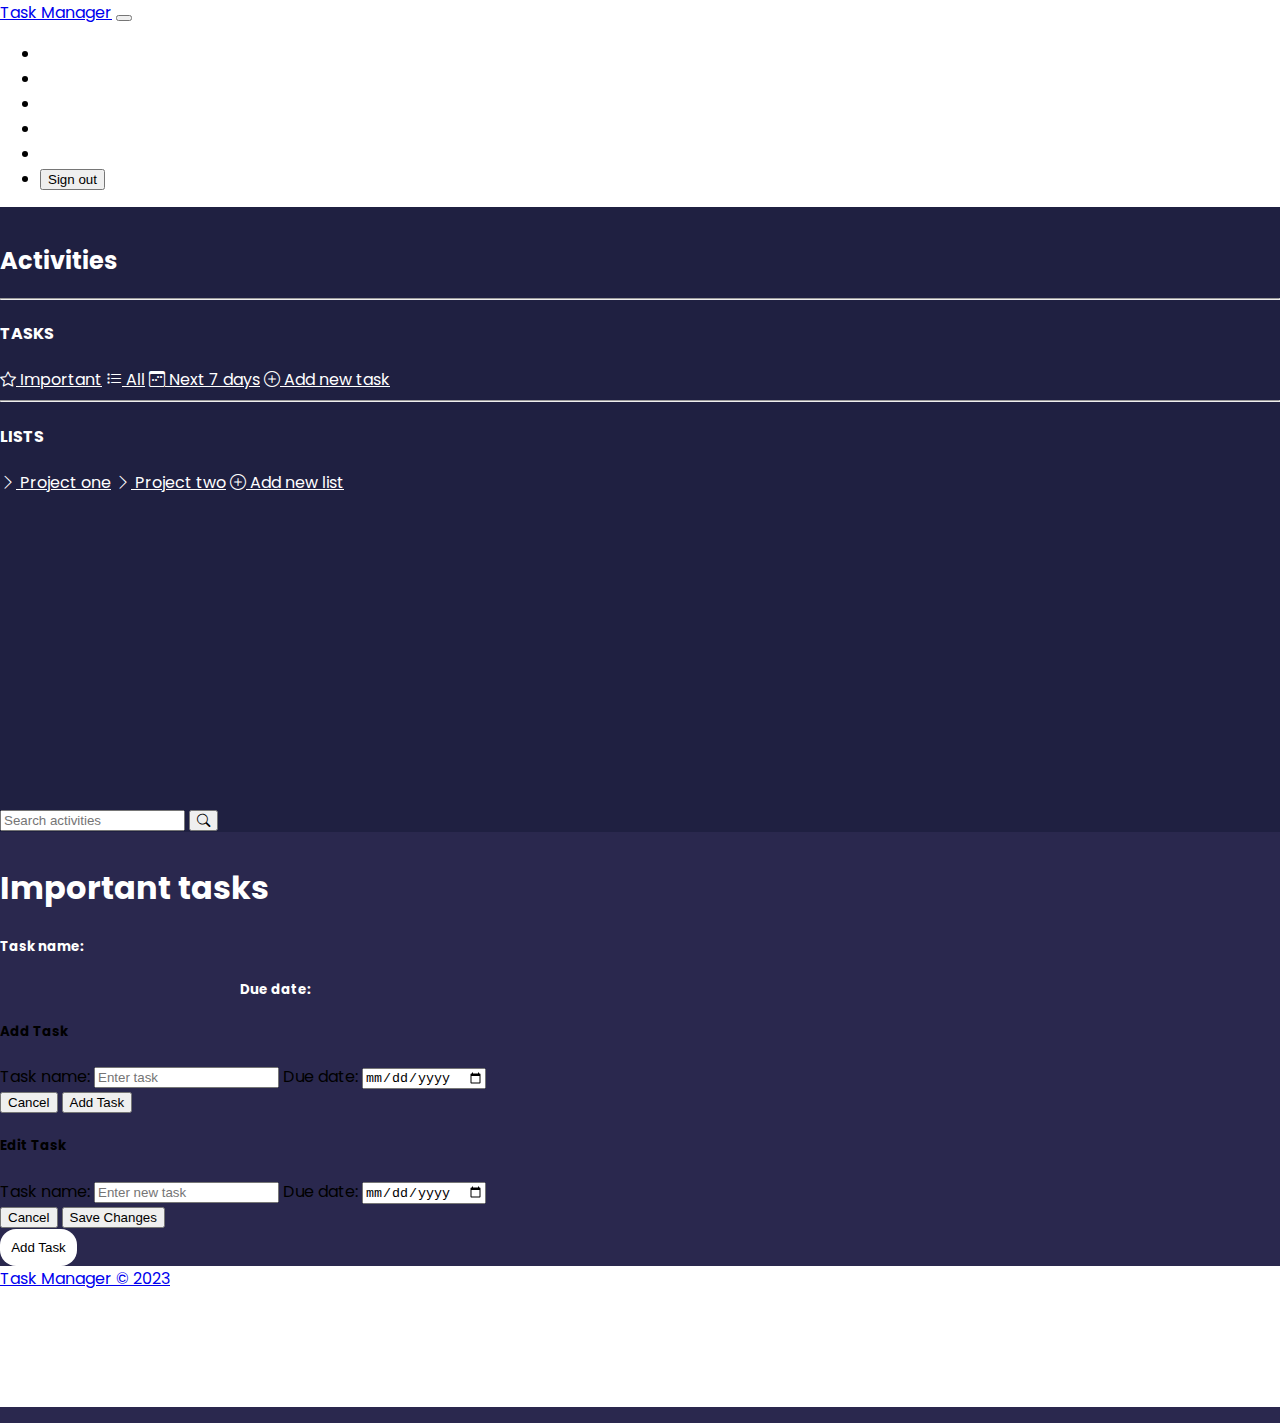
<file: tasks-imp.html>
<!DOCTYPE html>
<html lang="en">

<head>
    <link href="https://cdn.jsdelivr.net/npm/bootstrap@5.0.2/dist/css/bootstrap.min.css" rel="stylesheet"
        integrity="sha384-EVSTQN3/azprG1Anm3QDgpJLIm9Nao0Yz1ztcQTwFspd3yD65VohhpuuCOmLASjC" crossorigin="anonymous">
    <script defer src="https://cdn.jsdelivr.net/npm/bootstrap@5.0.2/dist/js/bootstrap.bundle.min.js"
        integrity="sha384-MrcW6ZMFYlzcLA8Nl+NtUVF0sA7MsXsP1UyJoMp4YLEuNSfAP+JcXn/tWtIaxVXM"
        crossorigin="anonymous"></script>
    <link rel="stylesheet" href="https://cdn.jsdelivr.net/npm/bootstrap-icons@1.10.4/font/bootstrap-icons.css">
    <link rel="stylesheet" href="css/tasks.css">
    <meta charset="UTF-8">
    <meta http-equiv="X-UA-Compatible" content="IE=edge">
    <meta name="viewport" content="width=device-width, initial-scale=1, shrink-to-fit=no">
    <title>Document</title>
</head>

<body>
    <!-- top navigation bar -->
    <div class="navigation container-fluid">
        <nav class="navbar navbar-expand-md navbar-light">
            <a href="#" class="navbar-brand">Task Manager</a>
            <button class="navbar-toggler" type="button" data-bs-toggle="collapse" data-bs-target="#collapse"
                aria-expanded="false" aria-label="Toggle navigation">
                <span class="navbar-toggler-icon"></span>
            </button>
            <div class="navbar-collapse collapse" id="collapse">
                <ul class="navbar-nav ms-auto text-center">
                    <li><a class="nav-link" href="index.html">Home</a></li>
                    <li><a class="nav-link" href="profile.html">Profile</a></li>
                    <li><a class="nav-link" href="calendar.html">Calendar</a></li>
                    <li><a class="nav-link" href="notes.html">Notes</a></li>
                    <li><a class="nav-link" href="settings.html">Settings</a></li>
                    <li><button type="button" class="btn btn-outline-dark" onclick="location.href='login.html'">Sign
                            out</button></li>
                </ul>
            </div>
        </nav>
    </div>
    <!-- main content -->
    <div class="main container-fluid">
        <div class="content row">
            <!-- left side navigation -->
            <div class="sidenav col-md-2 text-light text-center">
                <h2>Activities</h2>
                <hr />
                <h4>TASKS</h4>
                <a class="nav-link" href="tasks-imp.html"><i class="bi bi-star"></i> Important</a>
                <a class="nav-link" href="tasks-all.html"><i class="bi bi-list-task"></i> All</a>
                <a class="nav-link" href="tasks-next.html"><i class="bi bi-calendar3-week"></i> Next 7 days</a>
                <a class="nav-link" href="tasks-all.html"><i class="bi bi-plus-circle"></i> Add new task</a>
                <hr />
                <h4>LISTS</h4>
                <a class="nav-link" href="#"><i class="bi bi-chevron-right"></i> Project one</a>
                <a class="nav-link" href="#"><i class="bi bi-chevron-right"></i> Project two</a>
                <a class="nav-link" href="#"><i class="bi bi-plus-circle"></i> Add new list</a>
                <form class="search-activity d-flex" style="margin-top: 19.5em;">
                    <input class="search-activity-button form-control me-2" type="search"
                        placeholder="Search activities" aria-label="Search">
                    <button class="btn btn-outline-light" type="submit"><i class="bi bi-search"></i></button>
                </form>
            </div>
            <!-- main div -->
            <div class="content col-md-10 my-3 py-2 px-4">
                <h1 class="welcome-text">Important tasks</h1>
                <div class="task-wrapper col-md-8">
                    <div class="task-wrapper-title d-flex">
                        <h5>Task name:</h5>
                        <h5 style="margin-left: 15rem;">Due date:</h5>
                    </div>
                    <div class="container">
                        <ul id="taskList" class="list-group mt-3"></ul>
                    </div>

                    <!-- Add Task Modal -->
                    <div class="modal fade" id="addTaskModal" tabindex="-1" role="dialog"
                        aria-labelledby="addTaskModalLabel" aria-hidden="true">
                        <div class="modal-dialog" role="document">
                            <div class="modal-content">
                                <div class="modal-header">
                                    <h5 class="modal-title" id="addTaskModalLabel" style="color: black;">Add Task</h5>
                                </div>
                                <div class="modal-body">
                                    <label style="color: black; margin: 0.5em 0em 0.5em 0em;">Task name:</label>
                                    <input type="text" id="taskInput" class="form-control" placeholder="Enter task">
                                    <label style="color: black; margin: 0.5em 0em 0.5em 0em;">Due date:</label>
                                    <input type="date" id="dueDateInput" class="form-control" placeholder="Due date">
                                </div>
                                <div class="modal-footer">
                                    <button type="button" class="btn btn-secondary" data-dismiss="modal">Cancel</button>
                                    <button type="button" class="btn btn-primary" id="addTaskBtn">Add Task</button>
                                </div>
                            </div>
                        </div>
                    </div>

                    <!-- Edit Task Modal -->
                    <div class="modal fade" id="editTaskModal" tabindex="-1" role="dialog"
                        aria-labelledby="editTaskModalLabel" aria-hidden="true">
                        <div class="modal-dialog" role="document">
                            <div class="modal-content">
                                <div class="modal-header">
                                    <h5 class="modal-title" id="editTaskModalLabel" style="color: black;">Edit Task</h5>
                                </div>
                                <div class="modal-body">
                                    <label style="color: black; margin: 0.5em 0em 0.5em 0em;">Task name:</label>
                                    <input type="text" id="editTaskInput" class="form-control"
                                        placeholder="Enter new task">
                                    <label style="color: black; margin: 0.5em 0em 0.5em 0em;">Due date:</label>
                                    <input type="date" id="editDueDateInput" class="form-control"
                                        placeholder="Due date">
                                </div>
                                <div class="modal-footer">
                                    <button type="button" class="btn btn-secondary" data-dismiss="modal">Cancel</button>
                                    <button type="button" class="btn btn-primary" id="saveTaskBtn">Save Changes</button>
                                </div>
                            </div>
                        </div>
                    </div>
                    <!-- Bootstrap JS -->
                    <script src="https://code.jquery.com/jquery-3.2.1.slim.min.js"></script>
                    <script src="https://cdnjs.cloudflare.com/ajax/libs/popper.js/1.12.9/umd/popper.min.js"></script>
                    <script src="https://maxcdn.bootstrapcdn.com/bootstrap/4.0.0/js/bootstrap.min.js"></script>
                    <button type="button" class="btn-add-task btn-primary" data-toggle="modal"
                        data-target="#addTaskModal">
                        Add Task
                    </button>
                </div>
            </div>
            <!-- footer -->
            <div class="footer container-fluid">
                <footer class="navbar navbar-expand-md navbar-light">
                    <a href="#" class="navbar-brand">Task Manager © 2023</a>
                    <ul class="navbar-nav ms-auto text-center">
                        <li><a class="nav-link" href="#">Product</a></li>
                        <li><a class="nav-link" href="#">Features</a></li>
                        <li><a class="nav-link" href="#">Resources</a></li>
                        <li><a class="nav-link" href="#">Company</a></li>
                    </ul>
                </footer>
            </div>
            <script src="https://code.jquery.com/jquery-3.6.0.min.js"></script>

            <script src="js/tasklist.js"></script>
</body>

</html>
</file>
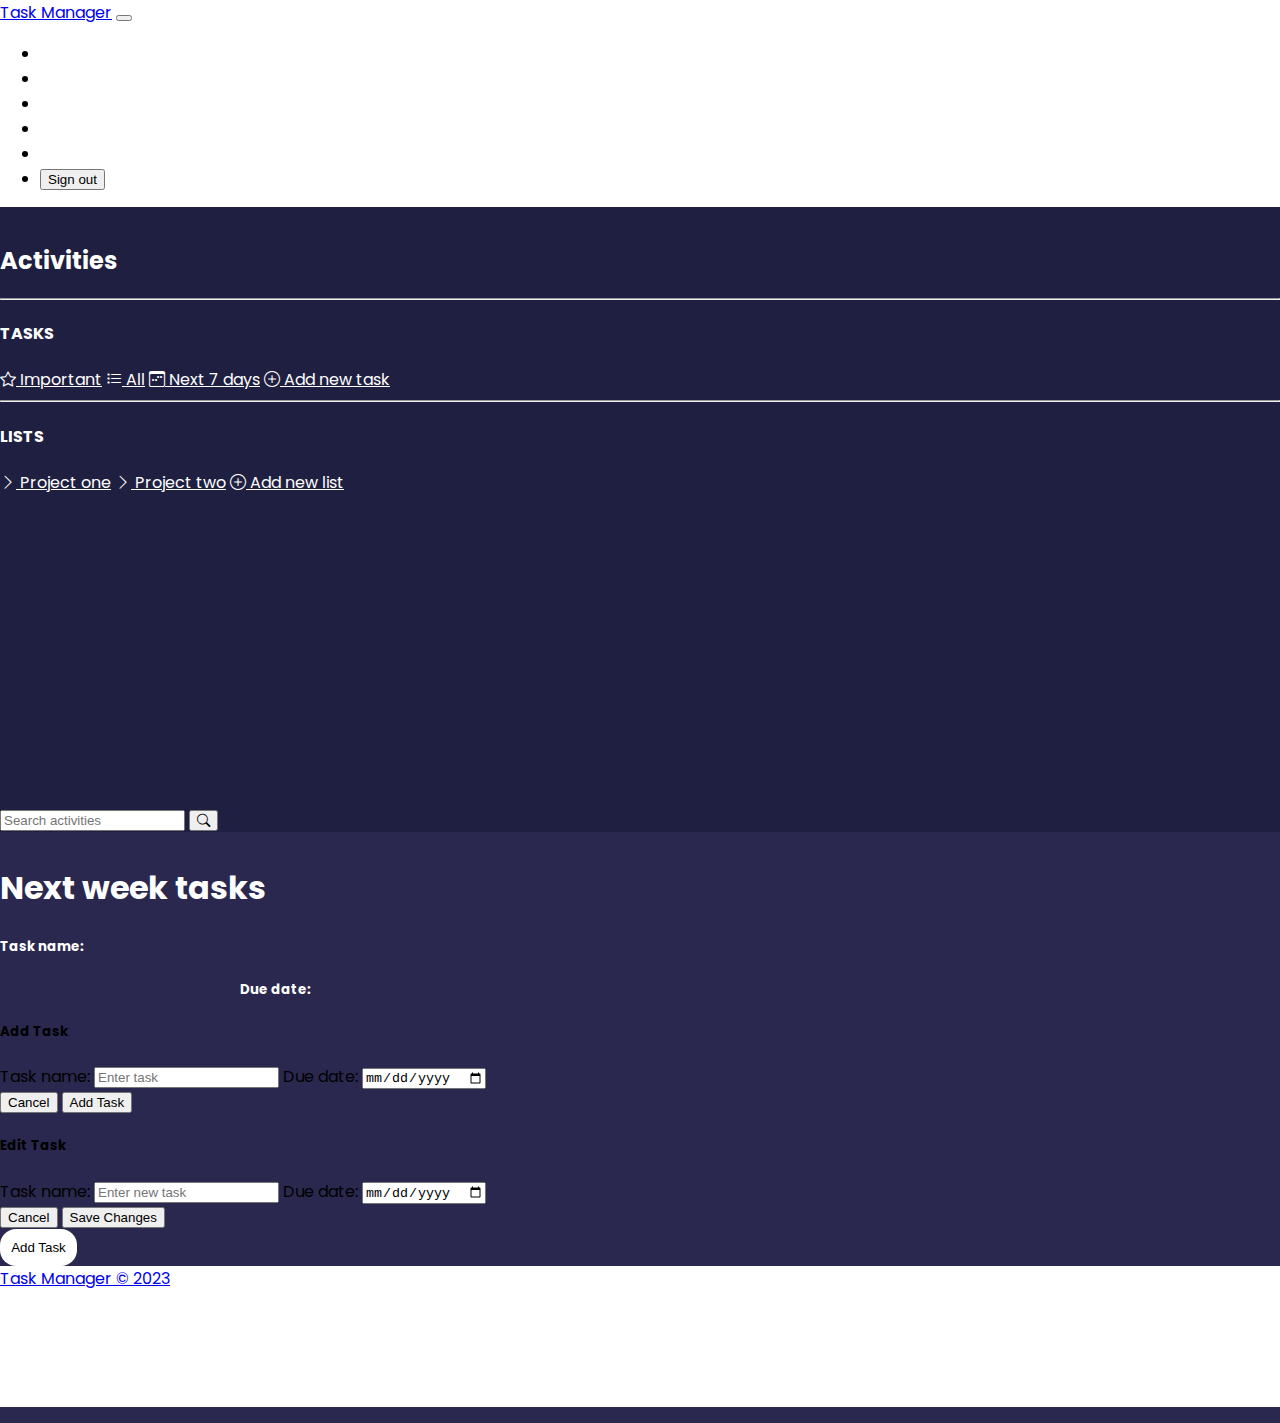
<file: tasks-next.html>
<!DOCTYPE html>
<html lang="en">

<head>
    <link href="https://cdn.jsdelivr.net/npm/bootstrap@5.0.2/dist/css/bootstrap.min.css" rel="stylesheet"
        integrity="sha384-EVSTQN3/azprG1Anm3QDgpJLIm9Nao0Yz1ztcQTwFspd3yD65VohhpuuCOmLASjC" crossorigin="anonymous">
    <script defer src="https://cdn.jsdelivr.net/npm/bootstrap@5.0.2/dist/js/bootstrap.bundle.min.js"
        integrity="sha384-MrcW6ZMFYlzcLA8Nl+NtUVF0sA7MsXsP1UyJoMp4YLEuNSfAP+JcXn/tWtIaxVXM"
        crossorigin="anonymous"></script>
    <link rel="stylesheet" href="https://cdn.jsdelivr.net/npm/bootstrap-icons@1.10.4/font/bootstrap-icons.css">
    <link rel="stylesheet" href="css/tasks.css">
    <meta charset="UTF-8">
    <meta http-equiv="X-UA-Compatible" content="IE=edge">
    <meta name="viewport" content="width=device-width, initial-scale=1, shrink-to-fit=no">
    <title>Document</title>
</head>

<body>
    <!-- top navigation bar -->
    <div class="navigation container-fluid">
        <nav class="navbar navbar-expand-md navbar-light">
            <a href="#" class="navbar-brand">Task Manager</a>
            <button class="navbar-toggler" type="button" data-bs-toggle="collapse" data-bs-target="#collapse"
                aria-expanded="false" aria-label="Toggle navigation">
                <span class="navbar-toggler-icon"></span>
            </button>
            <div class="navbar-collapse collapse" id="collapse">
                <ul class="navbar-nav ms-auto text-center">
                    <li><a class="nav-link" href="index.html">Home</a></li>
                    <li><a class="nav-link" href="profile.html">Profile</a></li>
                    <li><a class="nav-link" href="calendar.html">Calendar</a></li>
                    <li><a class="nav-link" href="notes.html">Notes</a></li>
                    <li><a class="nav-link" href="settings.html">Settings</a></li>
                    <li><button type="button" class="btn btn-outline-dark" onclick="location.href='login.html'">Sign
                            out</button></li>
                </ul>
            </div>
        </nav>
    </div>
    <!-- main content -->
    <div class="main container-fluid">
        <div class="content row">
            <!-- left side navigation -->
            <div class="sidenav col-md-2 text-light text-center">
                <h2>Activities</h2>
                <hr />
                <h4>TASKS</h4>
                <a class="nav-link" href="tasks-imp.html"><i class="bi bi-star"></i> Important</a>
                <a class="nav-link" href="tasks-all.html"><i class="bi bi-list-task"></i> All</a>
                <a class="nav-link" href="tasks-next.html"><i class="bi bi-calendar3-week"></i> Next 7 days</a>
                <a class="nav-link" href="tasks-all.html"><i class="bi bi-plus-circle"></i> Add new task</a>
                <hr />
                <h4>LISTS</h4>
                <a class="nav-link" href="#"><i class="bi bi-chevron-right"></i> Project one</a>
                <a class="nav-link" href="#"><i class="bi bi-chevron-right"></i> Project two</a>
                <a class="nav-link" href="#"><i class="bi bi-plus-circle"></i> Add new list</a>
                <form class="search-activity d-flex" style="margin-top: 19.5em;">
                    <input class="search-activity-button form-control me-2" type="search"
                        placeholder="Search activities" aria-label="Search">
                    <button class="btn btn-outline-light" type="submit"><i class="bi bi-search"></i></button>
                </form>
            </div>
            <!-- main div -->
            <div class="content col-md-10 my-3 py-2 px-4">
                <h1 class="welcome-text">Next week tasks</h1>
                <div class="task-wrapper col-md-8">
                    <div class="task-wrapper-title d-flex">
                        <h5>Task name:</h5>
                        <h5 style="margin-left: 15rem;">Due date:</h5>
                    </div>
                    <div class="container">
                        <ul id="taskList" class="list-group mt-3"></ul>
                    </div>

                    <!-- Add Task Modal -->
                    <div class="modal fade" id="addTaskModal" tabindex="-1" role="dialog"
                        aria-labelledby="addTaskModalLabel" aria-hidden="true">
                        <div class="modal-dialog" role="document">
                            <div class="modal-content">
                                <div class="modal-header">
                                    <h5 class="modal-title" id="addTaskModalLabel" style="color: black;">Add Task</h5>
                                </div>
                                <div class="modal-body">
                                    <label style="color: black; margin: 0.5em 0em 0.5em 0em;">Task name:</label>
                                    <input type="text" id="taskInput" class="form-control" placeholder="Enter task">
                                    <label style="color: black; margin: 0.5em 0em 0.5em 0em;">Due date:</label>
                                    <input type="date" id="dueDateInput" class="form-control" placeholder="Due date">
                                </div>
                                <div class="modal-footer">
                                    <button type="button" class="btn btn-secondary" data-dismiss="modal">Cancel</button>
                                    <button type="button" class="btn btn-primary" id="addTaskBtn">Add Task</button>
                                </div>
                            </div>
                        </div>
                    </div>

                    <!-- Edit Task Modal -->
                    <div class="modal fade" id="editTaskModal" tabindex="-1" role="dialog"
                        aria-labelledby="editTaskModalLabel" aria-hidden="true">
                        <div class="modal-dialog" role="document">
                            <div class="modal-content">
                                <div class="modal-header">
                                    <h5 class="modal-title" id="editTaskModalLabel" style="color: black;">Edit Task</h5>
                                </div>
                                <div class="modal-body">
                                    <label style="color: black; margin: 0.5em 0em 0.5em 0em;">Task name:</label>
                                    <input type="text" id="editTaskInput" class="form-control"
                                        placeholder="Enter new task">
                                    <label style="color: black; margin: 0.5em 0em 0.5em 0em;">Due date:</label>
                                    <input type="date" id="editDueDateInput" class="form-control"
                                        placeholder="Due date">
                                </div>
                                <div class="modal-footer">
                                    <button type="button" class="btn btn-secondary" data-dismiss="modal">Cancel</button>
                                    <button type="button" class="btn btn-primary" id="saveTaskBtn">Save Changes</button>
                                </div>
                            </div>
                        </div>
                    </div>
                    <!-- Bootstrap JS -->
                    <script src="https://code.jquery.com/jquery-3.2.1.slim.min.js"></script>
                    <script src="https://cdnjs.cloudflare.com/ajax/libs/popper.js/1.12.9/umd/popper.min.js"></script>
                    <script src="https://maxcdn.bootstrapcdn.com/bootstrap/4.0.0/js/bootstrap.min.js"></script>
                    <button type="button" class="btn-add-task btn-primary" data-toggle="modal"
                        data-target="#addTaskModal">
                        Add Task
                    </button>
                </div>
            </div>
            <!-- footer -->
            <div class="footer container-fluid">
                <footer class="navbar navbar-expand-md navbar-light">
                    <a href="#" class="navbar-brand">Task Manager © 2023</a>
                    <ul class="navbar-nav ms-auto text-center">
                        <li><a class="nav-link" href="#">Product</a></li>
                        <li><a class="nav-link" href="#">Features</a></li>
                        <li><a class="nav-link" href="#">Resources</a></li>
                        <li><a class="nav-link" href="#">Company</a></li>
                    </ul>
                </footer>
            </div>
            <script src="https://code.jquery.com/jquery-3.6.0.min.js"></script>

            <script src="js/tasklist.js"></script>
</body>

</html>
</file>
<file: css/style.css>
@import url('https://fonts.googleapis.com/css2?family=Roboto&display=swap');
@import url('https://fonts.googleapis.com/css2?family=Poppins:wght@300&display=swap');

* {
    box-sizing: border-box;
}

body {
    font-family: 'Poppins', sans-serif;
    display: flex;
    flex-direction: column;
    margin: 0;
    padding: 0;
    min-height: 100vh;
    background-color: red;
}

.login-wrapper {
    flex-grow: 1;
}

.main {
    display: flex;
    flex-direction: column;
    flex-grow: 1;
}

.sidenav {
    background-color: #1F2041;
    flex-grow: 1;
    padding-top: 1rem;
}

.nav-link,
.nav-link:hover,
.nav-link:focus {
    color: white;
}

.nav-link:active {
    color: gray;
}

.content {
    color: white;
    background-color: #2A284E;
    flex-grow: 1;
}

.content-left-activities {
    display: flex;
    flex-direction: column;
    justify-content: center;
    margin-left: 2em;
    background-color: #4B3F72;
    border-radius: 2em;
    padding: .5em;
}

.content-left-button {
    margin: 0.5em 0em 1.8em 2em;
    border-radius: 2em;
}

.welcome-text {
    margin-bottom: .8em;
    font-size: 2em;
    font-weight: bold;
}

.calendar-title {
    font-size: 1.7rem;
}

.weather, .calendar {
    padding: 10px;
}

.card {
    width: 25rem;
    color: #4B515D; 
    border-radius: 35px;
}

.navigation {
    background-color: white;
}

.calendar-wrapper {
    margin-bottom: .7rem;
}

.calendar-wrapper-items {
    width: 25rem;
    border-radius: 2em;
    display: flex;
    flex-wrap: wrap;
    background-color: #4B515D
}


.navbar-nav {
    gap: 4rem;
}

.footer {
    color: white;
    background-color: white;
}


.form-control:focus,
.btn:focus {
    outline: 0 !important;
    border-color: initial;
    box-shadow: none;
}

#search-icon {
    color: white;
}

.search-activity {
    margin: 2em 0em 2em 0em;
}

.day-name,
.day,
.day-active {
    text-align: center;
    vertical-align: middle;
    width: calc(100% / 7);
    height: 40px;
    box-sizing: border-box;
    display: flex;
    align-items: center;
    justify-content: center;
}

.day-active {
    background-color: gray;
    border-radius: 4em;
}


.gradient-custom {
    background: linear-gradient(to right, rgba(106, 17, 203, 1), rgba(37, 117, 252, 1))
}

#calendar {
    background-color: white;
    color: #2A284E;
    padding: 2rem;
    border-radius: 2rem;
    margin: 0 auto;
}

.fc-col-header-cell-cushion,
.fc-daygrid-day-number,
.fc-daygrid-more-link {
    color: #2A284E;
}

.btn-add-event {
    border-radius: 1em;
    background-color: white;
    border: none;
    padding: .7em;
    margin: 1rem 0rem 0rem 0rem;
    width: 120px;
}

.btn-add-event:hover {
    background-color: #0275d8 ;
    color: white;
    transition: .3s;
}

.title-wrapper {
    margin: 1.5em 0em 1.5em 0em;
}
</file>
<file: css/tasks.css>
@import url('https://fonts.googleapis.com/css2?family=Roboto&display=swap');
@import url('https://fonts.googleapis.com/css2?family=Poppins:wght@300&display=swap');

* {
    box-sizing: border-box;
}

body {
    font-family: 'Poppins', sans-serif;
    display: flex;
    flex-direction: column;
    margin: 0;
    padding: 0;
    min-height: 100vh;
    background-color: red;
}

.login-wrapper {
    flex-grow: 1;
}

.main {
    display: flex;
    flex-direction: column;
    flex-grow: 1;
}

.sidenav {
    background-color: #1F2041;
    flex-grow: 1;
    padding-top: 1rem;
}

.nav-link,
.nav-link:hover,
.nav-link:focus {
    color: white;
}

.nav-link:active {
    color: gray;
}

.content {
    color: white;
    background-color: #2A284E;
    flex-grow: 1;
}

.content-left-activities {
    display: flex;
    flex-direction: column;
    justify-content: center;
    margin-left: 2em;
    background-color: #4B3F72;
    border-radius: 2em;
    padding: .5em;
}

.content-left-button {
    margin: 0.5em 0em 1.8em 2em;
    border-radius: 2em;
}

.welcome-text {
    margin-bottom: .8em;
    font-size: 2em;
    font-weight: bold;
}

.calendar-title {
    font-size: 1.7rem;
}

.weather, .calendar {
    padding: 10px;
}

.card {
    width: 25rem;
    color: #4B515D; 
    border-radius: 35px;
}

.navigation {
    background-color: white;
}

.calendar-wrapper {
    margin-bottom: .7rem;
}

.calendar-wrapper-items {
    width: 25rem;
    border-radius: 2em;
    display: flex;
    flex-wrap: wrap;
    background-color: #4B515D
}


.navbar-nav {
    gap: 4rem;
}

.footer {
    color: white;
    background-color: white;
}


.form-control:focus,
.btn:focus {
    outline: 0 !important;
    border-color: initial;
    box-shadow: none;
}

#search-icon {
    color: white;
}

.search-activity {
    margin: 2em 0em 2em 0em;
}

.day-name,
.day,
.day-active {
    text-align: center;
    vertical-align: middle;
    width: calc(100% / 7);
    height: 40px;
    box-sizing: border-box;
    display: flex;
    align-items: center;
    justify-content: center;
}

.day-active {
    background-color: gray;
    border-radius: 4em;
}


.gradient-custom {
    background: linear-gradient(to right, rgba(106, 17, 203, 1), rgba(37, 117, 252, 1))
}

.add-task {
    margin: 1em;
    background-color: #4B515D;
    border-radius: 2em;
    padding: .7em;
}

.due-date {
    margin: 0em 2em 0em 2em;
}

.editBtn,
.removeBtn {
    margin: 0em 1em 0em 1em;
}

.list-group-item {
    display: flex;
    align-items: center;
    justify-content: space-between;
    margin-bottom: 1em;
    background-color: white;
}

.btn-add-task {
    background-color: white;
    color:black;
    border: none;
    border-radius: 1rem;
    padding: .7rem;
    transition: .3s;
}

.modal-button-close {
    padding: 2rem;
    background-color: white;
}
</file>
